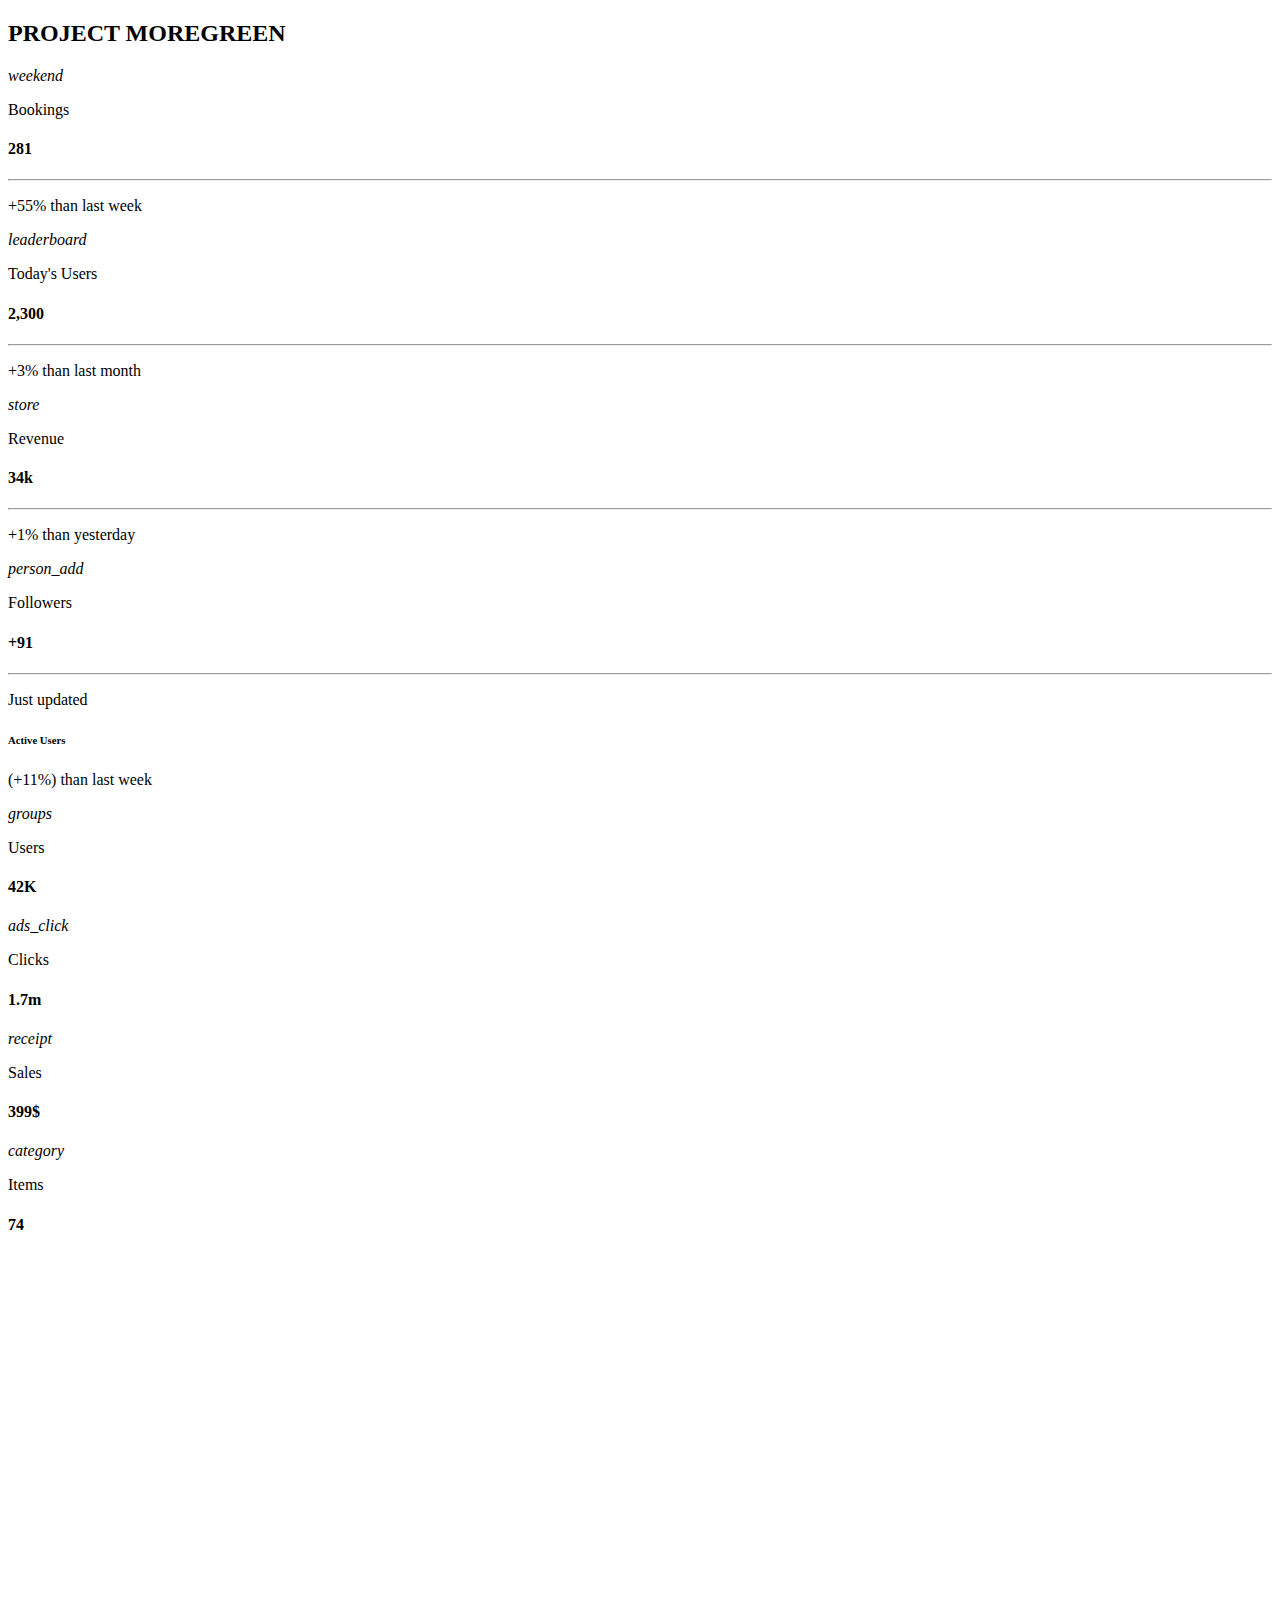
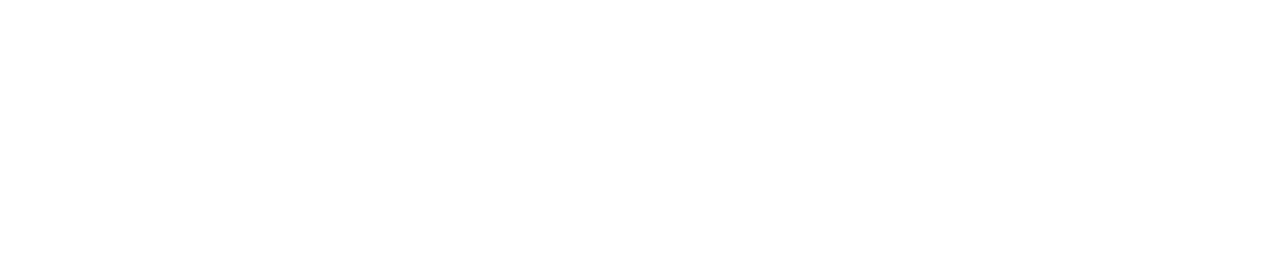
<file: bin/main/templates/index.html>
<!DOCTYPE HTML>
<html xmlns:th="http://www.thymeleaf.org">
<th:block th:replace="~{./include/layout :: setContent( ~{:: .container-fluid}  ) }">

		<div class="container-fluid">
			<div class="row">
				<div class="col-lg-7 position-relative z-index-2">
					<div class="card card-plain mb-4">
						<div class="card-body p-3">
							<div class="row">
								<div class="col-lg-6">
									<div class="d-flex flex-column h-100">
										<h2 class="font-weight-bolder mb-0">PROJECT MOREGREEN</h2>
									</div>
								</div>
							</div>
						</div>
					</div>

					<div class="row">
						<div class="col-lg-5 col-sm-5">
							<div class="card  mb-2">
								<div class="card-header p-3 pt-2">
									<div
										class="icon icon-lg icon-shape bg-gradient-dark shadow-dark shadow text-center border-radius-xl mt-n4 position-absolute">
										<i class="material-icons opacity-10">weekend</i>
									</div>
									<div class="text-end pt-1">
										<p class="text-sm mb-0 text-capitalize">Bookings</p>
										<h4 class="mb-0">281</h4>
									</div>
								</div>

								<hr class="dark horizontal my-0">
								<div class="card-footer p-3">
									<p class="mb-0">
										<span class="text-success text-sm font-weight-bolder">+55%
										</span>than last week
									</p>
								</div>
							</div>

							<div class="card  mb-2">
								<div class="card-header p-3 pt-2">
									<div
										class="icon icon-lg icon-shape bg-gradient-primary shadow-primary shadow text-center border-radius-xl mt-n4 position-absolute">
										<i class="material-icons opacity-10">leaderboard</i>
									</div>
									<div class="text-end pt-1">
										<p class="text-sm mb-0 text-capitalize">Today's Users</p>
										<h4 class="mb-0">2,300</h4>
									</div>
								</div>

								<hr class="dark horizontal my-0">
								<div class="card-footer p-3">
									<p class="mb-0">
										<span class="text-success text-sm font-weight-bolder">+3%
										</span>than last month
									</p>
								</div>
							</div>

						</div>
						<div class="col-lg-5 col-sm-5 mt-sm-0 mt-4">
							<div class="card  mb-2">
								<div class="card-header p-3 pt-2 bg-transparent">
									<div
										class="icon icon-lg icon-shape bg-gradient-success shadow-success text-center border-radius-xl mt-n4 position-absolute">
										<i class="material-icons opacity-10">store</i>
									</div>
									<div class="text-end pt-1">
										<p class="text-sm mb-0 text-capitalize ">Revenue</p>
										<h4 class="mb-0 ">34k</h4>
									</div>
								</div>

								<hr class="horizontal my-0 dark">
								<div class="card-footer p-3">
									<p class="mb-0 ">
										<span class="text-success text-sm font-weight-bolder">+1%
										</span>than yesterday
									</p>
								</div>
							</div>

							<div class="card ">
								<div class="card-header p-3 pt-2 bg-transparent">
									<div
										class="icon icon-lg icon-shape bg-gradient-info shadow-info text-center border-radius-xl mt-n4 position-absolute">
										<i class="material-icons opacity-10">person_add</i>
									</div>
									<div class="text-end pt-1">
										<p class="text-sm mb-0 text-capitalize ">Followers</p>
										<h4 class="mb-0 ">+91</h4>
									</div>
								</div>

								<hr class="horizontal my-0 dark">
								<div class="card-footer p-3">
									<p class="mb-0 ">Just updated</p>
								</div>
							</div>

						</div>
					</div>

					<!-- <div class="row mt-4">
						<div class="col-10">
							<div class="card mb-4 ">
								<div class="d-flex">
									<div
										class="icon icon-shape icon-lg bg-gradient-success shadow text-center border-radius-xl mt-n3 ms-4">
										<i class="material-icons opacity-10" aria-hidden="true">language</i>
									</div>
									<h6 class="mt-3 mb-2 ms-3 ">Sales by Country</h6>
								</div>
								<div class="card-body p-3">
									<div class="row">
										<div class="col-lg-6 col-md-7">
											<div class="table-responsive">
												<table class="table align-items-center ">
													<tbody>
														<tr>
															<td class="w-30">
																<div class="d-flex px-2 py-1 align-items-center">
																	<div>
																		<img src="/img/icons/flags/US.png" alt="Country flag">
																	</div>
																	<div class="ms-4">
																		<p class="text-xs font-weight-bold mb-0 ">Country:</p>
																		<h6 class="text-sm font-weight-normal mb-0 ">United
																			States</h6>
																	</div>
																</div>
															</td>
															<td>
																<div class="text-center">
																	<p class="text-xs font-weight-bold mb-0 ">Sales:</p>
																	<h6 class="text-sm font-weight-normal mb-0 ">2500</h6>
																</div>
															</td>
															<td>
																<div class="text-center">
																	<p class="text-xs font-weight-bold mb-0 ">Value:</p>
																	<h6 class="text-sm font-weight-normal mb-0 ">$230,900</h6>
																</div>
															</td>
															<td class="align-middle text-sm">
																<div class="col text-center">
																	<p class="text-xs font-weight-bold mb-0 ">Bounce:</p>
																	<h6 class="text-sm font-weight-normal mb-0 ">29.9%</h6>
																</div>
															</td>
														</tr>

														<tr>
															<td class="w-30">
																<div class="d-flex px-2 py-1 align-items-center">
																	<div>
																		<img src="/img/icons/flags/DE.png" alt="Country flag">
																	</div>
																	<div class="ms-4">
																		<p class="text-xs font-weight-bold mb-0 ">Country:</p>
																		<h6 class="text-sm font-weight-normal mb-0 ">Germany</h6>
																	</div>
																</div>
															</td>
															<td>
																<div class="text-center">
																	<p class="text-xs font-weight-bold mb-0 ">Sales:</p>
																	<h6 class="text-sm font-weight-normal mb-0 ">3.900</h6>
																</div>
															</td>
															<td>
																<div class="text-center">
																	<p class="text-xs font-weight-bold mb-0 ">Value:</p>
																	<h6 class="text-sm font-weight-normal mb-0 ">$440,000</h6>
																</div>
															</td>
															<td class="align-middle text-sm">
																<div class="col text-center">
																	<p class="text-xs font-weight-bold mb-0 ">Bounce:</p>
																	<h6 class="text-sm font-weight-normal mb-0 ">40.22%</h6>
																</div>
															</td>
														</tr>

														<tr>
															<td class="w-30">
																<div class="d-flex px-2 py-1 align-items-center">
																	<div>
																		<img src="/img/icons/flags/GB.png" alt="Country flag">
																	</div>
																	<div class="ms-4">
																		<p class="text-xs font-weight-bold mb-0 ">Country:</p>
																		<h6 class="text-sm font-weight-normal mb-0 ">Great
																			Britain</h6>
																	</div>
																</div>
															</td>
															<td>
																<div class="text-center">
																	<p class="text-xs font-weight-bold mb-0 ">Sales:</p>
																	<h6 class="text-sm font-weight-normal mb-0 ">1.400</h6>
																</div>
															</td>
															<td>
																<div class="text-center">
																	<p class="text-xs font-weight-bold mb-0 ">Value:</p>
																	<h6 class="text-sm font-weight-normal mb-0 ">$190,700</h6>
																</div>
															</td>
															<td class="align-middle text-sm">
																<div class="col text-center">
																	<p class="text-xs font-weight-bold mb-0 ">Bounce:</p>
																	<h6 class="text-sm font-weight-normal mb-0 ">23.44%</h6>
																</div>
															</td>
														</tr>

														<tr>
															<td class="w-30">
																<div class="d-flex px-2 py-1 align-items-center">
																	<div>
																		<img src="/img/icons/flags/BR.png" alt="Country flag">
																	</div>
																	<div class="ms-4">
																		<p class="text-xs font-weight-bold mb-0 ">Country:</p>
																		<h6 class="text-sm font-weight-normal mb-0 ">Brasil</h6>
																	</div>
																</div>
															</td>
															<td>
																<div class="text-center">
																	<p class="text-xs font-weight-bold mb-0 ">Sales:</p>
																	<h6 class="text-sm font-weight-normal mb-0 ">562</h6>
																</div>
															</td>
															<td>
																<div class="text-center">
																	<p class="text-xs font-weight-bold mb-0 ">Value:</p>
																	<h6 class="text-sm font-weight-normal mb-0 ">$143,960</h6>
																</div>
															</td>
															<td class="align-middle text-sm">
																<div class="col text-center">
																	<p class="text-xs font-weight-bold mb-0 ">Bounce:</p>
																	<h6 class="text-sm font-weight-normal mb-0 ">32.14%</h6>
																</div>
															</td>
														</tr>
													</tbody>
												</table>
											</div>
										</div>
										<div class="col-lg-6 col-md-5">
											<div id="map" class="mt-0 mt-lg-n4"></div>
										</div>
									</div>
								</div>
							</div>

						</div>
					</div> -->
				</div>
			</div>

			<div class="row mt-4">
				<div class="col-lg-5 mb-lg-0 mb-4">
					<div class="card z-index-2 mt-4">
						<div class="card-body mt-n5 px-3">
							<!-- <div
								class="bg-gradient-dark shadow-dark border-radius-lg py-3 pe-1 mb-3">
								<div class="chart">
									<canvas id="chart-bars" class="chart-canvas" height="170"></canvas>
								</div>
							</div> -->
							<h6 class="ms-2 mt-4 mb-0">Active Users</h6>
							<p class="text-sm ms-2">
								(<span class="font-weight-bolder">+11%</span>) than last week
							</p>
							<div class="container border-radius-lg">
								<div class="row">
									<div class="col-3 py-3 ps-0">
										<div class="d-flex mb-2">
											<div
												class="icon icon-shape icon-xxs shadow border-radius-sm bg-gradient-primary text-center me-2 d-flex align-items-center justify-content-center">
												<i class="material-icons opacity-10">groups</i>
											</div>
											<p class="text-xs my-auto font-weight-bold">Users</p>
										</div>
										<h4 class="font-weight-bolder">42K</h4>
										<div class="progress w-75">
											<div class="progress-bar bg-dark w-60" role="progressbar"
												aria-valuenow="60" aria-valuemin="0" aria-valuemax="100"></div>
										</div>
									</div>
									<div class="col-3 py-3 ps-0">
										<div class="d-flex mb-2">
											<div
												class="icon icon-shape icon-xxs shadow border-radius-sm bg-gradient-info text-center me-2 d-flex align-items-center justify-content-center">
												<i class="material-icons opacity-10">ads_click</i>
											</div>
											<p class="text-xs mt-1 mb-0 font-weight-bold">Clicks</p>
										</div>
										<h4 class="font-weight-bolder">1.7m</h4>
										<div class="progress w-75">
											<div class="progress-bar bg-dark w-90" role="progressbar"
												aria-valuenow="90" aria-valuemin="0" aria-valuemax="100"></div>
										</div>
									</div>
									<div class="col-3 py-3 ps-0">
										<div class="d-flex mb-2">
											<div
												class="icon icon-shape icon-xxs shadow border-radius-sm bg-gradient-warning text-center me-2 d-flex align-items-center justify-content-center">
												<i class="material-icons opacity-10">receipt</i>
											</div>
											<p class="text-xs mt-1 mb-0 font-weight-bold">Sales</p>
										</div>
										<h4 class="font-weight-bolder">399$</h4>
										<div class="progress w-75">
											<div class="progress-bar bg-dark w-30" role="progressbar"
												aria-valuenow="30" aria-valuemin="0" aria-valuemax="100"></div>
										</div>
									</div>
									<div class="col-3 py-3 ps-0">
										<div class="d-flex mb-2">
											<div
												class="icon icon-shape icon-xxs shadow border-radius-sm bg-gradient-danger text-center me-2 d-flex align-items-center justify-content-center">
												<i class="material-icons opacity-10">category</i>
											</div>
											<p class="text-xs mt-1 mb-0 font-weight-bold">Items</p>
										</div>
										<h4 class="font-weight-bolder">74</h4>
										<div class="progress w-75">
											<div class="progress-bar bg-dark w-50" role="progressbar"
												aria-valuenow="50" aria-valuemin="0" aria-valuemax="100"></div>
										</div>
									</div>
								</div>
							</div>
						</div>
					</div>

				</div>
				<!-- <div class="col-lg-7">
					<div class="card z-index-2">
						<div class="card-header pb-0">
							<h6>Sales overview</h6>
							<p class="text-sm">
								<i class="fa fa-arrow-up text-success"></i> <span
									class="font-weight-bold">4% more</span> in 2021
							</p>
						</div>
						<div class="card-body p-3">
							<div class="chart">
								<canvas id="chart-line" class="chart-canvas" height="300"></canvas>
							</div>
						</div>
					</div>
				</div> -->
			</div>

			<div class="row">
				<div class="col-12">
					<div id="globe"
						class="position-absolute end-0 top-10 mt-sm-3 mt-7 me-lg-7">
						<canvas width="700" height="600"
							class="w-lg-100 h-lg-100 w-75 h-75 me-lg-0 me-n10 mt-lg-5"></canvas>
					</div>
				</div>
			</div>
		</div>
</th:block>
</html>
</file>
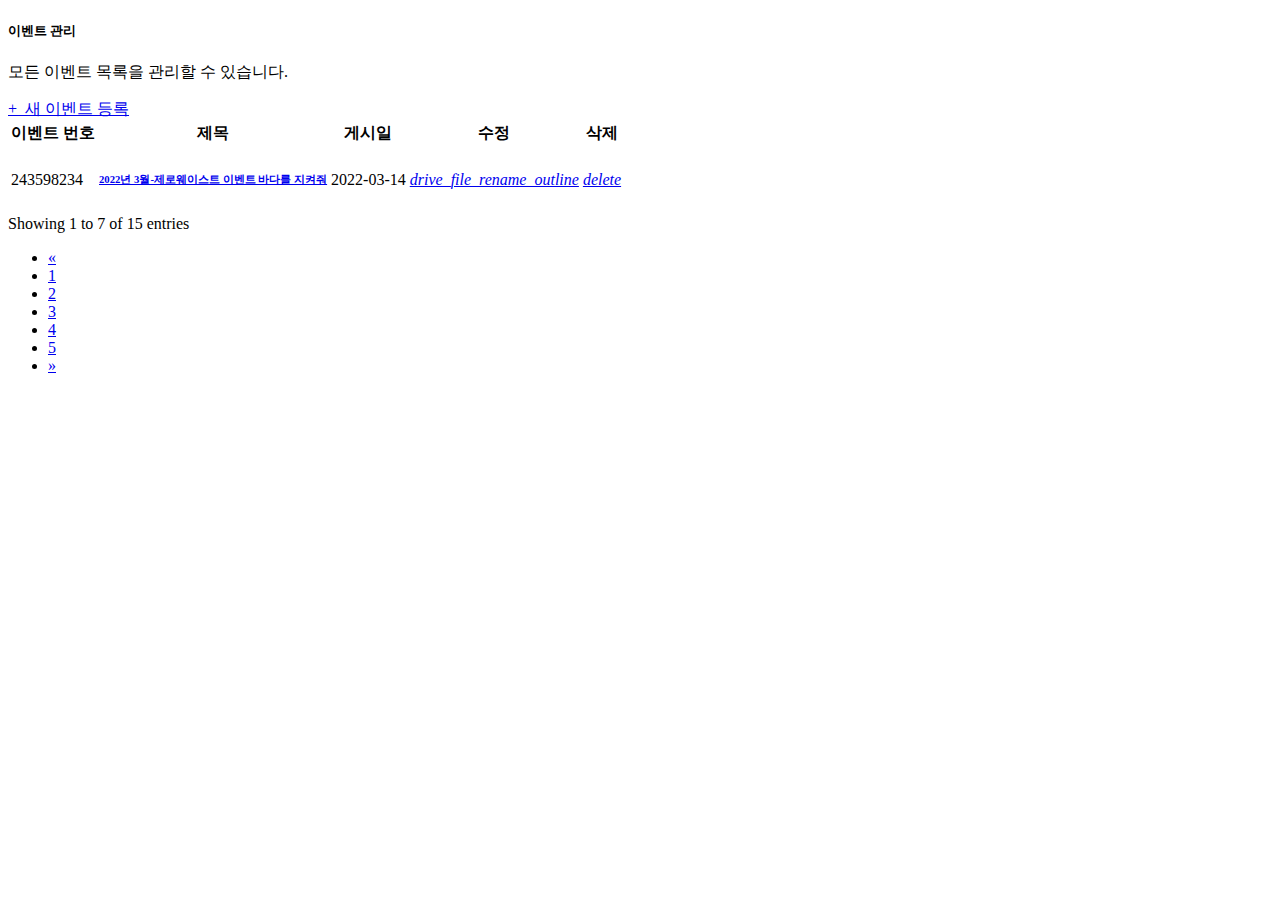
<file: bin/main/templates/pages/eventList.html>
<!--
=========================================================
* Material Dashboard 2 - v3.0.4
=========================================================

* Product Page: https://www.creative-tim.com/product/material-dashboard
* Copyright 2022 Creative Tim (https://www.creative-tim.com)
* Licensed under MIT (https://www.creative-tim.com/license)
* Coded by Creative Tim

=========================================================

* The above copyright notice and this permission notice shall be included in all copies or substantial portions of the Software.
-->
<!DOCTYPE HTML>
<html xmlns:th="http://www.thymeleaf.org">
<th:block th:replace="~{./include/layout :: setContent( ~{:: .container-fluid}  ) }">

	<div class="container-fluid py-4">
		<div class="row">
			<div class="col-12">
				<div class="card">
					<div class="card-header pb-0">
						<div class="d-lg-flex">
							<div>
								<h5 class="mb-0">이벤트 관리</h5>
								<p class="text-sm mb-0">모든 이벤트 목록을 관리할 수 있습니다.</p>
							</div>
							<div class="ms-auto my-auto mt-lg-0 mt-4">
								<div class="ms-auto my-auto">
									<a href="./new-product.html"
										class="btn bg-gradient-primary btn-sm mb-0" target="_blank">+&nbsp;
										새 이벤트 등록</a>
									<!-- <button type="button"
										class="btn btn-outline-primary btn-sm mb-0"
										data-bs-toggle="modal" data-bs-target="#import">
										Import</button>
									<div class="modal fade" id="import" tabindex="-1"
										aria-hidden="true">
										<div class="modal-dialog mt-lg-10">
											<div class="modal-content">
												<div class="modal-header">
													<h5 class="modal-title" id="ModalLabel">Import CSV</h5>
													<i class="material-icons ms-3">file_upload</i>
													<button type="button" class="btn-close"
														data-bs-dismiss="modal" aria-label="Close"></button>
												</div>
												<div class="modal-body">
													<p>You can browse your computer for a file.</p>
													<div class="input-group input-group-dynamic mb-3">
														<label class="form-label">Browse file...</label> <input
															type="email" class="form-control" onfocus="focused(this)"
															onfocusout="defocused(this)">
													</div>
													<div class="form-check">
														<input class="form-check-input" type="checkbox" value=""
															id="importCheck" checked=""> <label
															class="custom-control-label" for="importCheck">I
															accept the terms and conditions</label>
													</div>
												</div>
												<div class="modal-footer">
													<button type="button"
														class="btn bg-gradient-secondary btn-sm"
														data-bs-dismiss="modal">Close</button>
													<button type="button"
														class="btn bg-gradient-primary btn-sm">Upload</button>
												</div>
											</div>
										</div>
									</div>
									<button
										class="btn btn-outline-primary btn-sm export mb-0 mt-sm-0 mt-1"
										data-type="csv" type="button" name="button">Export</button> -->
								</div>
							</div>
						</div>
					</div>
					<div class="card-body px-0 pb-0">
						<div class="table-responsive">
							<table class="table align-middle" id="funding-list">
								<thead class="thead-light">
									<tr>
										<th>이벤트 번호</th>
										<th>제목</th>
										<th>게시일</th>
										<th>수정</th>
										<th>삭제</th>
									</tr>
								</thead>
								<tbody>
									<tr>
										<td class="text-sm">243598234</td>
										<td>
										<a href="#"><h6>2022년 3월-제로웨이스트 이벤트 바다를 지켜줘</h6></a>
										</td>
										<td class="text-sm">2022-03-14</td>
										<td class="text-sm"><a href="javascript:;" class="mx-3"
											data-bs-toggle="tooltip"
											data-bs-original-title="Edit product"> <i
												class="material-icons text-secondary position-relative text-lg">drive_file_rename_outline</i>
										</a></td>
										<td class="text-sm"><a href="javascript:;"
											data-bs-toggle="tooltip"
											data-bs-original-title="Delete product"> <i
												class="material-icons text-secondary position-relative text-lg">delete</i>
										</a></td>
									</tr>
								</tbody>
							</table>
						</div>
						<div class="dataTable-bottom">
							<div class="dataTable-info">Showing 1 to 7 of 15 entries</div>
							<nav aria-label="Page navigation example">
								<ul class="pagination">
									<li class="page-item"><a class="page-link" href="#"
										aria-label="Previous"> <span aria-hidden="true">&laquo;</span>
									</a></li>
									<li class="page-item"><a class="page-link" href="#">1</a></li>
									<li class="page-item"><a class="page-link" href="#">2</a></li>
									<li class="page-item"><a class="page-link" href="#">3</a></li>
									<li class="page-item"><a class="page-link" href="#">4</a></li>
									<li class="page-item"><a class="page-link" href="#">5</a></li>
									<li class="page-item"><a class="page-link" href="#"
										aria-label="Next"> <span aria-hidden="true">&raquo;</span>
									</a></li>
								</ul>
							</nav>
						</div>
					</div>
				</div>
			</div>
		</div>
	</div>
</th:block>
</html>
</file>
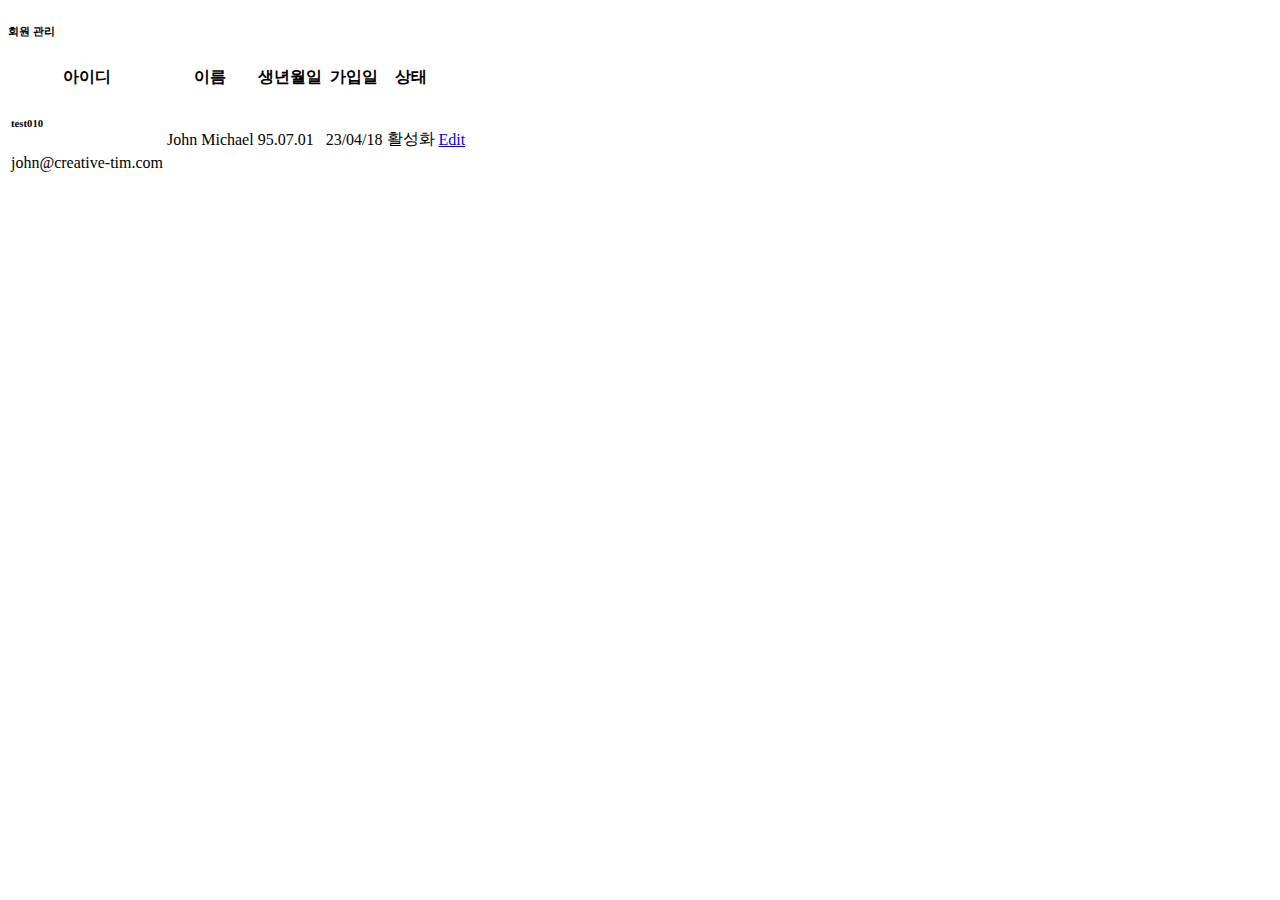
<file: bin/main/templates/pages/members.html>
<!DOCTYPE HTML>
<html xmlns:th="http://www.thymeleaf.org">
<th:block th:replace="~{./include/layout :: setContent( ~{:: .container-fluid}  ) }">

    <div class="container-fluid py-4">
      <div class="row">
        <div class="col-12">
          <div class="card my-4">
            <div class="card-header p-0 position-relative mt-n4 mx-3 z-index-2">
              <div class="bg-gradient-primary shadow-primary border-radius-lg pt-4 pb-3">
                <h6 class="text-white text-capitalize ps-3">회원 관리</h6>
              </div>
            </div>
            <div class="card-body px-0 pb-2">
              <div class="table-responsive p-0">
                <table class="table align-items-center mb-0">
                  <thead>
                    <tr>
                      <th class="text-uppercase text-secondary text-xxs font-weight-bolder opacity-7">아이디</th>
                      <th class="text-uppercase text-secondary text-xxs font-weight-bolder opacity-7 ps-2">이름</th>
                      <th class="text-center text-uppercase text-secondary text-xxs font-weight-bolder opacity-7">생년월일</th>
                      <th class="text-center text-uppercase text-secondary text-xxs font-weight-bolder opacity-7">가입일</th>
                      <th class="text-center text-uppercase text-secondary text-xxs font-weight-bolder opacity-7">상태</th>
                      <th class="text-secondary opacity-7"></th>
                    </tr>
                  </thead>
                  <tbody>
                    <tr>
                      <td>
                        <div class="d-flex px-2 py-1">
                          <div class="d-flex flex-column justify-content-center">
                            <h6 class="mb-0 text-sm">test010</h6>
                            <p class="text-xs text-secondary mb-0">john@creative-tim.com</p>
                          </div>
                        </div>
                      </td>
                      <td>
                        <p class="text-xs font-weight-bold mb-0">John Michael</p>
                      </td>
                      <td class="align-middle text-center">
                        <span class="text-secondary text-xs font-weight-bold">95.07.01</span>
                      </td>
                      <td class="align-middle text-center">
                        <span class="text-secondary text-xs font-weight-bold">23/04/18</span>
                      </td>
                       <td class="align-middle text-center text-sm">
                        <span class="badge badge-sm bg-gradient-success">활성화</span>
                        <!-- <span class="badge badge-sm bg-gradient-secondary">비활성화</span> -->
                      </td>
                      <td class="align-middle">
                        <a href="javascript:;" class="text-secondary font-weight-bold text-xs" data-toggle="tooltip" data-original-title="Edit user">
                          Edit
                        </a>
                      </td>
                    </tr>
                  </tbody>
                </table>
              </div>
            </div>
          </div>
        </div>
      </div>
      <!-- <div class="row">
        <div class="col-12">
          <div class="card my-4">
            <div class="card-header p-0 position-relative mt-n4 mx-3 z-index-2">
              <div class="bg-gradient-primary shadow-primary border-radius-lg pt-4 pb-3">
                <h6 class="text-white text-capitalize ps-3">Projects table</h6>
              </div>
            </div>
            <div class="card-body px-0 pb-2">
              <div class="table-responsive p-0">
                <table class="table align-items-center justify-content-center mb-0">
                  <thead>
                    <tr>
                      <th class="text-uppercase text-secondary text-xxs font-weight-bolder opacity-7">Project</th>
                      <th class="text-uppercase text-secondary text-xxs font-weight-bolder opacity-7 ps-2">Budget</th>
                      <th class="text-uppercase text-secondary text-xxs font-weight-bolder opacity-7 ps-2">Status</th>
                      <th class="text-uppercase text-secondary text-xxs font-weight-bolder text-center opacity-7 ps-2">Completion</th>
                      <th></th>
                    </tr>
                  </thead>
                  <tbody>
                    <tr>
                      <td>
                        <div class="d-flex px-2">
                          <div>
                            <img src="/img/small-logos/logo-asana.svg" class="avatar avatar-sm rounded-circle me-2" alt="spotify">
                          </div>
                          <div class="my-auto">
                            <h6 class="mb-0 text-sm">Asana</h6>
                          </div>
                        </div>
                      </td>
                      <td>
                        <p class="text-sm font-weight-bold mb-0">$2,500</p>
                      </td>
                      <td>
                        <span class="text-xs font-weight-bold">working</span>
                      </td>
                      <td class="align-middle text-center">
                        <div class="d-flex align-items-center justify-content-center">
                          <span class="me-2 text-xs font-weight-bold">60%</span>
                          <div>
                            <div class="progress">
                              <div class="progress-bar bg-gradient-info" role="progressbar" aria-valuenow="60" aria-valuemin="0" aria-valuemax="100" style="width: 60%;"></div>
                            </div>
                          </div>
                        </div>
                      </td>
                      <td class="align-middle">
                        <button class="btn btn-link text-secondary mb-0">
                          <i class="fa fa-ellipsis-v text-xs"></i>
                        </button>
                      </td>
                    </tr>
                    <tr>
                      <td>
                        <div class="d-flex px-2">
                          <div>
                            <img src="/img/small-logos/github.svg" class="avatar avatar-sm rounded-circle me-2" alt="invision">
                          </div>
                          <div class="my-auto">
                            <h6 class="mb-0 text-sm">Github</h6>
                          </div>
                        </div>
                      </td>
                      <td>
                        <p class="text-sm font-weight-bold mb-0">$5,000</p>
                      </td>
                      <td>
                        <span class="text-xs font-weight-bold">done</span>
                      </td>
                      <td class="align-middle text-center">
                        <div class="d-flex align-items-center justify-content-center">
                          <span class="me-2 text-xs font-weight-bold">100%</span>
                          <div>
                            <div class="progress">
                              <div class="progress-bar bg-gradient-success" role="progressbar" aria-valuenow="100" aria-valuemin="0" aria-valuemax="100" style="width: 100%;"></div>
                            </div>
                          </div>
                        </div>
                      </td>
                      <td class="align-middle">
                        <button class="btn btn-link text-secondary mb-0" aria-haspopup="true" aria-expanded="false">
                          <i class="fa fa-ellipsis-v text-xs"></i>
                        </button>
                      </td>
                    </tr>
                    <tr>
                      <td>
                        <div class="d-flex px-2">
                          <div>
                            <img src="/img/small-logos/logo-atlassian.svg" class="avatar avatar-sm rounded-circle me-2" alt="jira">
                          </div>
                          <div class="my-auto">
                            <h6 class="mb-0 text-sm">Atlassian</h6>
                          </div>
                        </div>
                      </td>
                      <td>
                        <p class="text-sm font-weight-bold mb-0">$3,400</p>
                      </td>
                      <td>
                        <span class="text-xs font-weight-bold">canceled</span>
                      </td>
                      <td class="align-middle text-center">
                        <div class="d-flex align-items-center justify-content-center">
                          <span class="me-2 text-xs font-weight-bold">30%</span>
                          <div>
                            <div class="progress">
                              <div class="progress-bar bg-gradient-danger" role="progressbar" aria-valuenow="30" aria-valuemin="0" aria-valuemax="30" style="width: 30%;"></div>
                            </div>
                          </div>
                        </div>
                      </td>
                      <td class="align-middle">
                        <button class="btn btn-link text-secondary mb-0" aria-haspopup="true" aria-expanded="false">
                          <i class="fa fa-ellipsis-v text-xs"></i>
                        </button>
                      </td>
                    </tr>
                    <tr>
                      <td>
                        <div class="d-flex px-2">
                          <div>
                            <img src="/img/small-logos/bootstrap.svg" class="avatar avatar-sm rounded-circle me-2" alt="webdev">
                          </div>
                          <div class="my-auto">
                            <h6 class="mb-0 text-sm">Bootstrap</h6>
                          </div>
                        </div>
                      </td>
                      <td>
                        <p class="text-sm font-weight-bold mb-0">$14,000</p>
                      </td>
                      <td>
                        <span class="text-xs font-weight-bold">working</span>
                      </td>
                      <td class="align-middle text-center">
                        <div class="d-flex align-items-center justify-content-center">
                          <span class="me-2 text-xs font-weight-bold">80%</span>
                          <div>
                            <div class="progress">
                              <div class="progress-bar bg-gradient-info" role="progressbar" aria-valuenow="80" aria-valuemin="0" aria-valuemax="80" style="width: 80%;"></div>
                            </div>
                          </div>
                        </div>
                      </td>
                      <td class="align-middle">
                        <button class="btn btn-link text-secondary mb-0" aria-haspopup="true" aria-expanded="false">
                          <i class="fa fa-ellipsis-v text-xs"></i>
                        </button>
                      </td>
                    </tr>
                    <tr>
                      <td>
                        <div class="d-flex px-2">
                          <div>
                            <img src="/img/small-logos/logo-slack.svg" class="avatar avatar-sm rounded-circle me-2" alt="slack">
                          </div>
                          <div class="my-auto">
                            <h6 class="mb-0 text-sm">Slack</h6>
                          </div>
                        </div>
                      </td>
                      <td>
                        <p class="text-sm font-weight-bold mb-0">$1,000</p>
                      </td>
                      <td>
                        <span class="text-xs font-weight-bold">canceled</span>
                      </td>
                      <td class="align-middle text-center">
                        <div class="d-flex align-items-center justify-content-center">
                          <span class="me-2 text-xs font-weight-bold">0%</span>
                          <div>
                            <div class="progress">
                              <div class="progress-bar bg-gradient-success" role="progressbar" aria-valuenow="0" aria-valuemin="0" aria-valuemax="0" style="width: 0%;"></div>
                            </div>
                          </div>
                        </div>
                      </td>
                      <td class="align-middle">
                        <button class="btn btn-link text-secondary mb-0" aria-haspopup="true" aria-expanded="false">
                          <i class="fa fa-ellipsis-v text-xs"></i>
                        </button>
                      </td>
                    </tr>
                    <tr>
                      <td>
                        <div class="d-flex px-2">
                          <div>
                            <img src="/img/small-logos/devto.svg" class="avatar avatar-sm rounded-circle me-2" alt="xd">
                          </div>
                          <div class="my-auto">
                            <h6 class="mb-0 text-sm">Devto</h6>
                          </div>
                        </div>
                      </td>
                      <td>
                        <p class="text-sm font-weight-bold mb-0">$2,300</p>
                      </td>
                      <td>
                        <span class="text-xs font-weight-bold">done</span>
                      </td>
                      <td class="align-middle text-center">
                        <div class="d-flex align-items-center justify-content-center">
                          <span class="me-2 text-xs font-weight-bold">100%</span>
                          <div>
                            <div class="progress">
                              <div class="progress-bar bg-gradient-success" role="progressbar" aria-valuenow="100" aria-valuemin="0" aria-valuemax="100" style="width: 100%;"></div>
                            </div>
                          </div>
                        </div>
                      </td>
                      <td class="align-middle">
                        <button class="btn btn-link text-secondary mb-0" aria-haspopup="true" aria-expanded="false">
                          <i class="fa fa-ellipsis-v text-xs"></i>
                        </button>
                      </td>
                    </tr>
                  </tbody>
                </table>
              </div>
            </div>
          </div>
        </div>
      </div> -->
     </div>
</th:block>

</html>
</file>
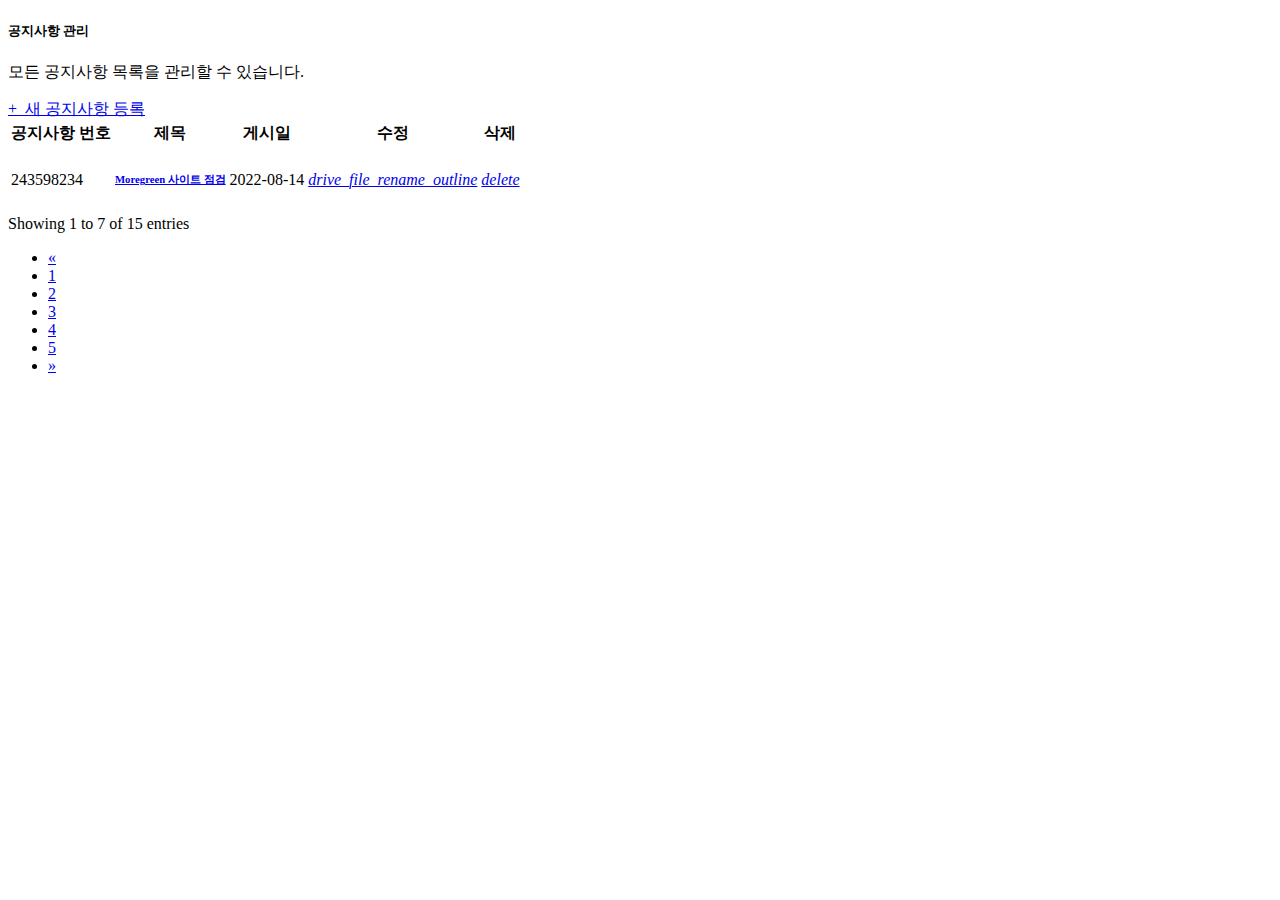
<file: bin/main/templates/pages/noticeList.html>
<!--
=========================================================
* Material Dashboard 2 - v3.0.4
=========================================================

* Product Page: https://www.creative-tim.com/product/material-dashboard
* Copyright 2022 Creative Tim (https://www.creative-tim.com)
* Licensed under MIT (https://www.creative-tim.com/license)
* Coded by Creative Tim

=========================================================

* The above copyright notice and this permission notice shall be included in all copies or substantial portions of the Software.
-->
<!DOCTYPE HTML>
<html xmlns:th="http://www.thymeleaf.org">
<th:block th:replace="~{./include/layout :: setContent( ~{:: .container-fluid}  ) }">

	<div class="container-fluid py-4">
		<div class="row">
			<div class="col-12">
			
				<div class="card">
					<div class="card-header pb-0">
						<div class="d-lg-flex">
							<div>
								<h5 class="mb-0">공지사항 관리</h5>
								<p class="text-sm mb-0">모든 공지사항 목록을 관리할 수 있습니다.</p>
							</div>
							<div class="ms-auto my-auto mt-lg-0 mt-4">
								<div class="ms-auto my-auto">
									<a href="./new-product.html" class="btn bg-gradient-primary btn-sm mb-0" target="_blank">+&nbsp; 새 공지사항 등록</a>
									<!-- <button type="button"
										class="btn btn-outline-primary btn-sm mb-0"
										data-bs-toggle="modal" data-bs-target="#import">
										Import</button>
									<div class="modal fade" id="import" tabindex="-1"
										aria-hidden="true">
										<div class="modal-dialog mt-lg-10">
											<div class="modal-content">
												<div class="modal-header">
													<h5 class="modal-title" id="ModalLabel">Import CSV</h5>
													<i class="material-icons ms-3">file_upload</i>
													<button type="button" class="btn-close"
														data-bs-dismiss="modal" aria-label="Close"></button>
												</div>
												<div class="modal-body">
													<p>You can browse your computer for a file.</p>
													<div class="input-group input-group-dynamic mb-3">
														<label class="form-label">Browse file...</label> <input
															type="email" class="form-control" onfocus="focused(this)"
															onfocusout="defocused(this)">
													</div>
													<div class="form-check">
														<input class="form-check-input" type="checkbox" value=""
															id="importCheck" checked=""> <label
															class="custom-control-label" for="importCheck">I
															accept the terms and conditions</label>
													</div>
												</div>
												<div class="modal-footer">
													<button type="button"
														class="btn bg-gradient-secondary btn-sm"
														data-bs-dismiss="modal">Close</button>
													<button type="button"
														class="btn bg-gradient-primary btn-sm">Upload</button>
												</div>
											</div>
										</div>
									</div>
									<button
										class="btn btn-outline-primary btn-sm export mb-0 mt-sm-0 mt-1"
										data-type="csv" type="button" name="button">Export</button> -->
								</div>
							</div>
						</div>
					</div>
					<div class="card-body px-0 pb-0">
						<div class="table-responsive">
							<table class="table align-middle" id="funding-list">
								<thead class="thead-light">
									<tr>
										<th>공지사항 번호</th>
										<th>제목</th>
										<th>게시일</th>
										<th>수정</th>
										<th>삭제</th>
									</tr>
								</thead>
								<tbody>
									<tr>
										<td class="text-sm">243598234</td>
										<td>
										<a href="#"><h6>Moregreen 사이트 점검</h6></a>
										</td>
										<td class="text-sm">2022-08-14</td>
										<td class="text-sm"><a href="javascript:;" class="mx-3"
											data-bs-toggle="tooltip"
											data-bs-original-title="Edit product"> <i
												class="material-icons text-secondary position-relative text-lg">drive_file_rename_outline</i>
										</a></td>
										<td class="text-sm"><a href="javascript:;"
											data-bs-toggle="tooltip"
											data-bs-original-title="Delete product"> <i
												class="material-icons text-secondary position-relative text-lg">delete</i>
										</a></td>
									</tr>
								</tbody>
							</table>
						</div>
						<div class="dataTable-bottom">
							<div class="dataTable-info">Showing 1 to 7 of 15 entries</div>
							<nav aria-label="Page navigation example">
								<ul class="pagination">
									<li class="page-item"><a class="page-link" href="#"
										aria-label="Previous"> <span aria-hidden="true">&laquo;</span>
									</a></li>
									<li class="page-item"><a class="page-link" href="#">1</a></li>
									<li class="page-item"><a class="page-link" href="#">2</a></li>
									<li class="page-item"><a class="page-link" href="#">3</a></li>
									<li class="page-item"><a class="page-link" href="#">4</a></li>
									<li class="page-item"><a class="page-link" href="#">5</a></li>
									<li class="page-item"><a class="page-link" href="#"
										aria-label="Next"> <span aria-hidden="true">&raquo;</span>
									</a></li>
								</ul>
							</nav>
						</div>
					</div>
				</div>
			</div>
		</div>
	</div>
</th:block>
</html>
</file>
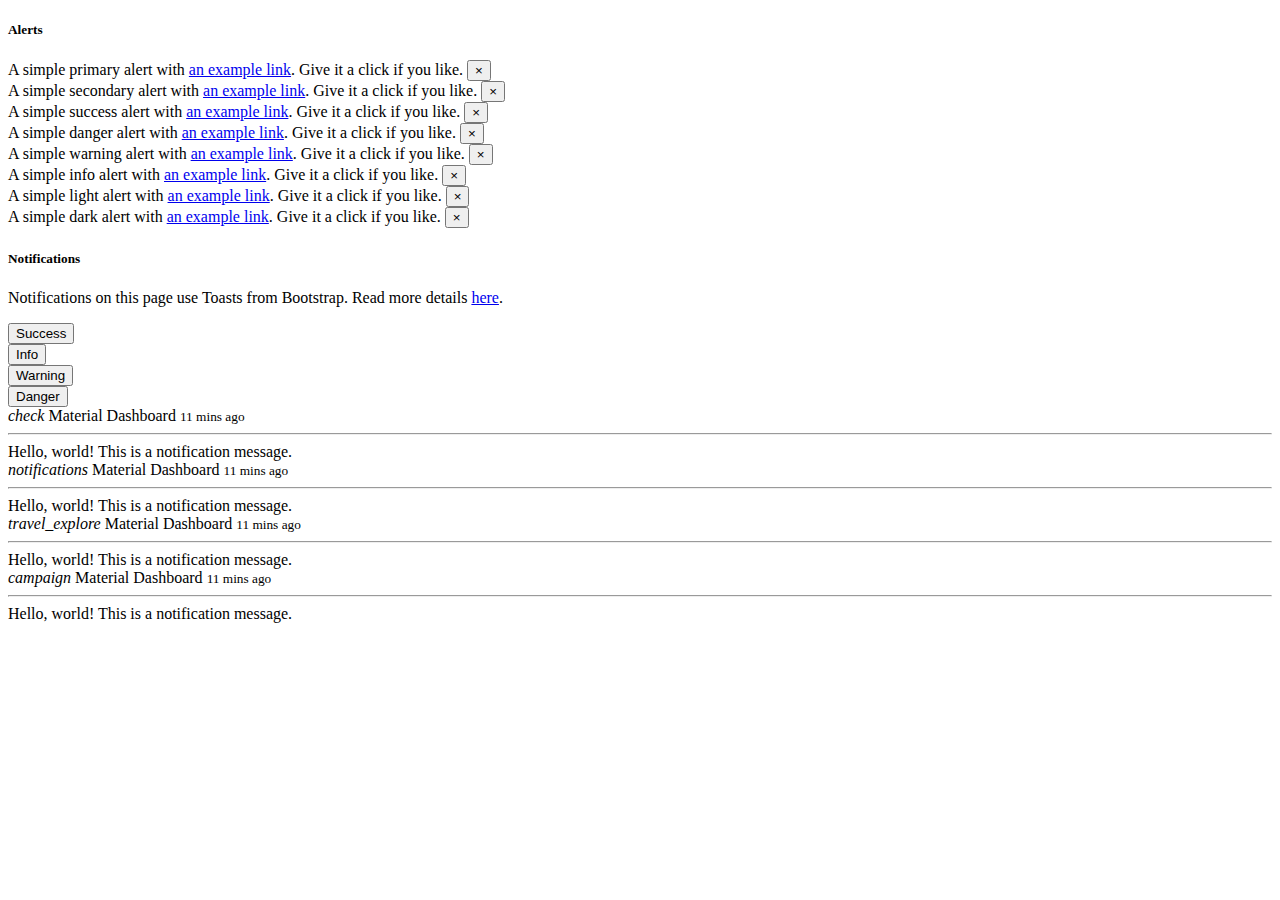
<file: bin/main/templates/pages/notifications.html>
<!DOCTYPE HTML>
<html xmlns:th="http://www.thymeleaf.org">
<th:block th:replace="~{./include/layout :: setContent( ~{:: .container-fluid}  ) }">

    <div class="container-fluid">
      <div class="row">
        <div class="col-lg-8 col-md-10 mx-auto">
          <div class="card mt-4">
            <div class="card-header p-3">
              <h5 class="mb-0">Alerts</h5>
            </div>
            <div class="card-body p-3 pb-0">
              <div class="alert alert-primary alert-dismissible text-white" role="alert">
                <span class="text-sm">A simple primary alert with <a href="javascript:;" class="alert-link text-white">an example link</a>. Give it a click if you like.</span>
                <button type="button" class="btn-close text-lg py-3 opacity-10" data-bs-dismiss="alert" aria-label="Close">
                  <span aria-hidden="true">&times;</span>
                </button>
              </div>
              <div class="alert alert-secondary alert-dismissible text-white" role="alert">
                <span class="text-sm">A simple secondary alert with <a href="javascript:;" class="alert-link text-white">an example link</a>. Give it a click if you like.</span>
                <button type="button" class="btn-close text-lg py-3 opacity-10" data-bs-dismiss="alert" aria-label="Close">
                  <span aria-hidden="true">&times;</span>
                </button>
              </div>
              <div class="alert alert-success alert-dismissible text-white" role="alert">
                <span class="text-sm">A simple success alert with <a href="javascript:;" class="alert-link text-white">an example link</a>. Give it a click if you like.</span>
                <button type="button" class="btn-close text-lg py-3 opacity-10" data-bs-dismiss="alert" aria-label="Close">
                  <span aria-hidden="true">&times;</span>
                </button>
              </div>
              <div class="alert alert-danger alert-dismissible text-white" role="alert">
                <span class="text-sm">A simple danger alert with <a href="javascript:;" class="alert-link text-white">an example link</a>. Give it a click if you like.</span>
                <button type="button" class="btn-close text-lg py-3 opacity-10" data-bs-dismiss="alert" aria-label="Close">
                  <span aria-hidden="true">&times;</span>
                </button>
              </div>
              <div class="alert alert-warning alert-dismissible text-white" role="alert">
                <span class="text-sm">A simple warning alert with <a href="javascript:;" class="alert-link text-white">an example link</a>. Give it a click if you like.</span>
                <button type="button" class="btn-close text-lg py-3 opacity-10" data-bs-dismiss="alert" aria-label="Close">
                  <span aria-hidden="true">&times;</span>
                </button>
              </div>
              <div class="alert alert-info alert-dismissible text-white" role="alert">
                <span class="text-sm">A simple info alert with <a href="javascript:;" class="alert-link text-white">an example link</a>. Give it a click if you like.</span>
                <button type="button" class="btn-close text-lg py-3 opacity-10" data-bs-dismiss="alert" aria-label="Close">
                  <span aria-hidden="true">&times;</span>
                </button>
              </div>
              <div class="alert alert-light alert-dismissible text-white" role="alert">
                <span class="text-sm">A simple light alert with <a href="javascript:;" class="alert-link text-white">an example link</a>. Give it a click if you like.</span>
                <button type="button" class="btn-close text-lg py-3 opacity-10" data-bs-dismiss="alert" aria-label="Close">
                  <span aria-hidden="true">&times;</span>
                </button>
              </div>
              <div class="alert alert-dark alert-dismissible text-white" role="alert">
                <span class="text-sm">A simple dark alert with <a href="javascript:;" class="alert-link text-white">an example link</a>. Give it a click if you like.</span>
                <button type="button" class="btn-close text-lg py-3 opacity-10" data-bs-dismiss="alert" aria-label="Close">
                  <span aria-hidden="true">&times;</span>
                </button>
              </div>
            </div>
          </div>
          <div class="card mt-4">
            <div class="card-header p-3">
              <h5 class="mb-0">Notifications</h5>
              <p class="text-sm mb-0">
                Notifications on this page use Toasts from Bootstrap. Read more details <a href="https://getbootstrap.com/docs/5.0/components/toasts/" target="
          ">here</a>.
              </p>
            </div>
            <div class="card-body p-3">
              <div class="row">
                <div class="col-lg-3 col-sm-6 col-12">
                  <button class="btn bg-gradient-success w-100 mb-0 toast-btn" type="button" data-target="successToast">Success</button>
                </div>
                <div class="col-lg-3 col-sm-6 col-12 mt-sm-0 mt-2">
                  <button class="btn bg-gradient-info w-100 mb-0 toast-btn" type="button" data-target="infoToast">Info</button>
                </div>
                <div class="col-lg-3 col-sm-6 col-12 mt-lg-0 mt-2">
                  <button class="btn bg-gradient-warning w-100 mb-0 toast-btn" type="button" data-target="warningToast">Warning</button>
                </div>
                <div class="col-lg-3 col-sm-6 col-12 mt-lg-0 mt-2">
                  <button class="btn bg-gradient-danger w-100 mb-0 toast-btn" type="button" data-target="dangerToast">Danger</button>
                </div>
              </div>
            </div>
          </div>
        </div>
      </div>
      <div class="position-fixed bottom-1 end-1 z-index-2">
        <div class="toast fade hide p-2 bg-white" role="alert" aria-live="assertive" id="successToast" aria-atomic="true">
          <div class="toast-header border-0">
            <i class="material-icons text-success me-2">
        check
      </i>
            <span class="me-auto font-weight-bold">Material Dashboard </span>
            <small class="text-body">11 mins ago</small>
            <i class="fas fa-times text-md ms-3 cursor-pointer" data-bs-dismiss="toast" aria-label="Close"></i>
          </div>
          <hr class="horizontal dark m-0">
          <div class="toast-body">
            Hello, world! This is a notification message.
          </div>
        </div>
        <div class="toast fade hide p-2 mt-2 bg-gradient-info" role="alert" aria-live="assertive" id="infoToast" aria-atomic="true">
          <div class="toast-header bg-transparent border-0">
            <i class="material-icons text-white me-2">
        notifications
      </i>
            <span class="me-auto text-white font-weight-bold">Material Dashboard </span>
            <small class="text-white">11 mins ago</small>
            <i class="fas fa-times text-md text-white ms-3 cursor-pointer" data-bs-dismiss="toast" aria-label="Close"></i>
          </div>
          <hr class="horizontal light m-0">
          <div class="toast-body text-white">
            Hello, world! This is a notification message.
          </div>
        </div>
        <div class="toast fade hide p-2 mt-2 bg-white" role="alert" aria-live="assertive" id="warningToast" aria-atomic="true">
          <div class="toast-header border-0">
            <i class="material-icons text-warning me-2">
        travel_explore
      </i>
            <span class="me-auto font-weight-bold">Material Dashboard </span>
            <small class="text-body">11 mins ago</small>
            <i class="fas fa-times text-md ms-3 cursor-pointer" data-bs-dismiss="toast" aria-label="Close"></i>
          </div>
          <hr class="horizontal dark m-0">
          <div class="toast-body">
            Hello, world! This is a notification message.
          </div>
        </div>
        <div class="toast fade hide p-2 mt-2 bg-white" role="alert" aria-live="assertive" id="dangerToast" aria-atomic="true">
          <div class="toast-header border-0">
            <i class="material-icons text-danger me-2">
        campaign
      </i>
            <span class="me-auto text-gradient text-danger font-weight-bold">Material Dashboard </span>
            <small class="text-body">11 mins ago</small>
            <i class="fas fa-times text-md ms-3 cursor-pointer" data-bs-dismiss="toast" aria-label="Close"></i>
          </div>
          <hr class="horizontal dark m-0">
          <div class="toast-body">
            Hello, world! This is a notification message.
          </div>
        </div>
      </div>
     </div>
</th:block>
</html>
</file>
